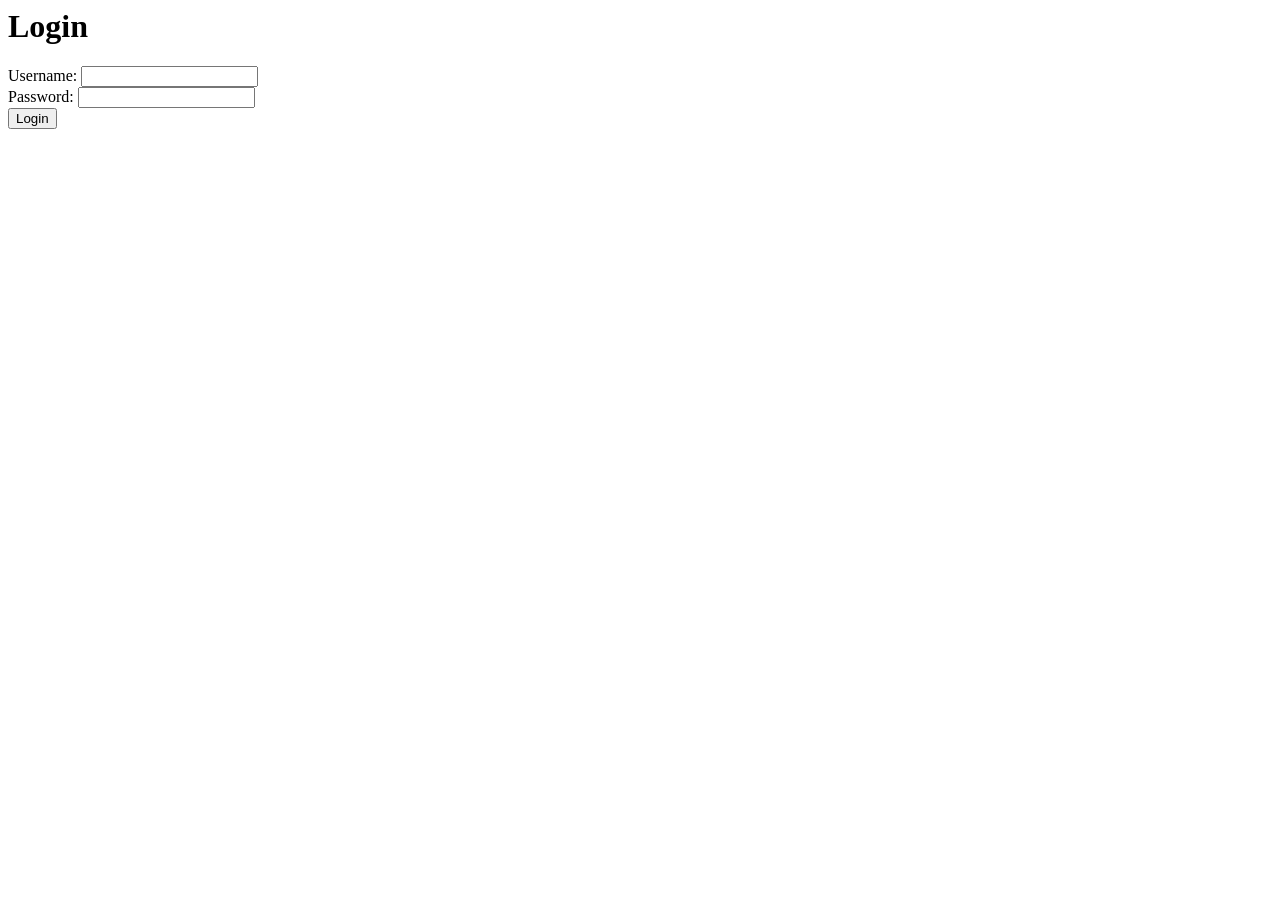
<file: www/login.html>
<html>
<body>
    <h1>Login</h1>
    <form id="login-form">
        Username: <input name="username" type="text"><br>
        Password: <input name="password" type="password"><br>
        <input type="submit" value="Login">
    </form>

    <script>
        document.getElementById('login-form').addEventListener('submit', function(event) {
            event.preventDefault(); // Prevent the default form submission

            const form = event.target;
            const formData = new FormData(form);
            const data = Object.fromEntries(formData.entries());

            fetch('/login', {
                method: 'POST',
                headers: {
                    'Content-Type': 'application/json'
                },
                body: JSON.stringify(data)
            }).then(response => {
                // After logging in, the original server code returns the index page content.
                // We need to manually redirect to the root to see the chat.
                if (response.ok) {
                    window.location.href = '/';
                } else {
                    alert('Login failed!');
                }
            }).catch(error => {
                console.error('Error:', error);
                alert('An error occurred during login.');
            });
        });
    </script>
</body>
</html>
</file>
